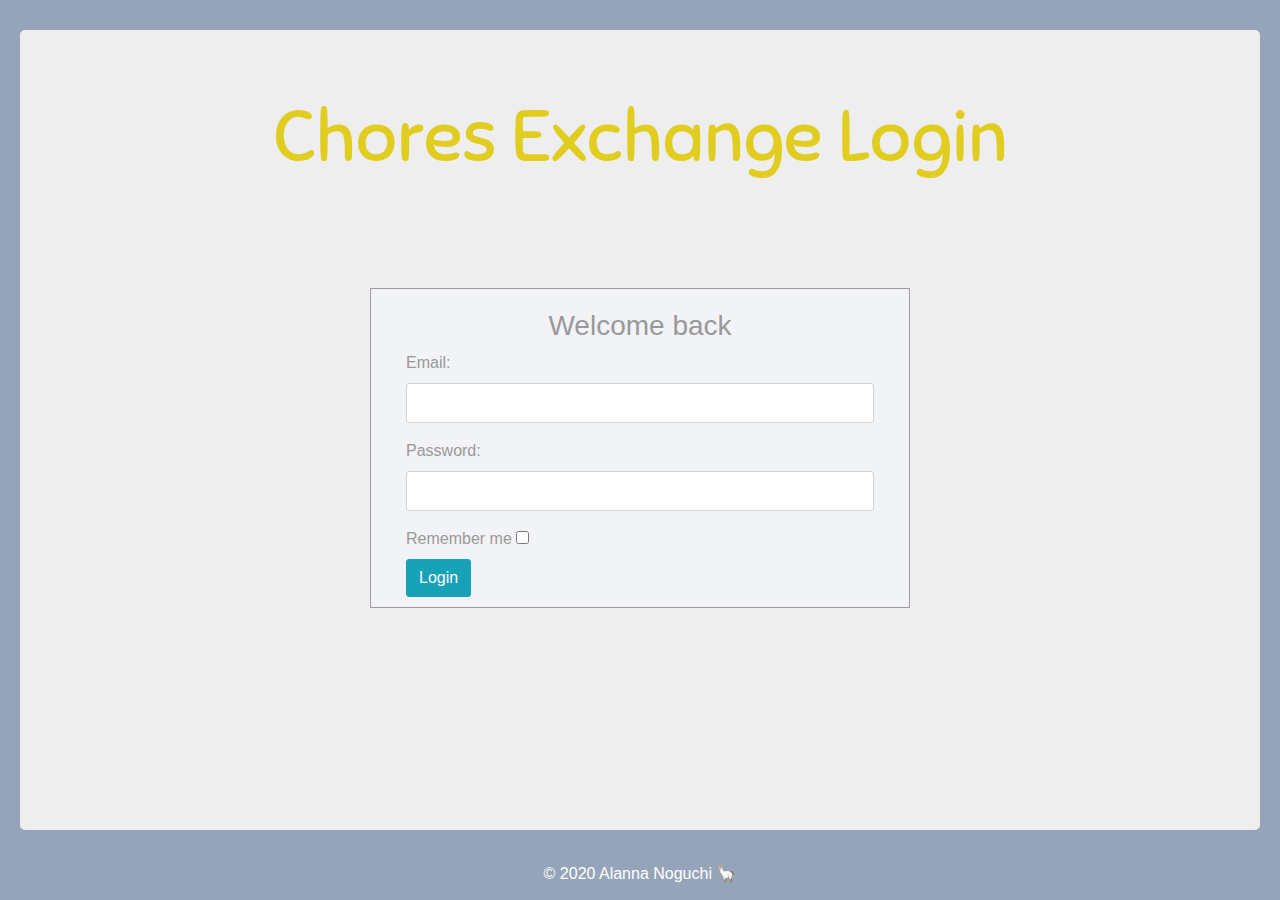
<file: signin.html>
<!DOCTYPE html>
<html lang="en">
<head>
    <meta charset="UTF-8">
    <meta name="viewport" content="width=device-width, initial-scale=1.0">
    <meta http-equiv="X-UA-Compatible" content="ie=edge">

    <title>🤖Chores Exchange</title>

    <!-- BOOTSTRAP -->
    <link rel="stylesheet" href="https://stackpath.bootstrapcdn.com/bootstrap/4.3.1/css/bootstrap.min.css">
    <!-- BOOTSTRAP THEME -->
    <link rel='stylsheet' href='https://bootswatch.com/4/journal/bootstrap.min.css'>

    <!-- CUSTOM STYLES -->
    <link rel='stylesheet' href='styles.css'>
    <link href="https://fonts.googleapis.com/css?family=Sniglet&display=swap" rel="stylesheet">

</head>
<body>

<!-- NAVBAR -->
<!-- 
<nav class="navbar navbar-expand-lg navbar-light bg-light">
    <div class="collapse navbar-collapse" id="navbarNavDropdown">
        <ul class="navbar-nav">
            <li class="nav-item dropdown">
                <a class="nav-link dropdown-toggle" href="#" id="navbarDropdownMenuLink" data-toggle="dropdown" aria-haspopup="true" aria-expanded="false">☰
                </a>
                <div class="dropdown-menu" aria-labelledby="navbarDropdownMenuLink">
                    <a class="dropdown-item" href="#">About Us</a>
                    <a class="dropdown-item" href="#">...</a>
                    <a class="dropdown-item" href="#">...</a>
                </div>
            </li>
        </ul>
    </div>
</nav> -->


<!-- HERO -->
<div class="jumbotron">
    <h1 class="display-3" align="center">Chores Exchange Login</h1>
    <div id="login">
        <div class="container">
            <div id="login-row" class="row justify-content-center align-items-center">
                <div id="login-column" class="col-md-6">
                    <div id="login-box" class="col-md-12">
                        <form id="login-form" class="form" action="" method="post">
                            <h3 class="text-center text-info"><font color ="#999">Welcome back</font></h3>
                            <div class="form-group">
                                <label for="email" class="text-info"><font color ="#999">Email:</font></label><br>
                                <input type="text" name="email" id="email" class="form-control">
                            </div>
                            <div class="form-group">
                                <label for="password" class="text-info"><font color ="#999">Password:</font></label><br>
                                <input type="text" name="password" id="password" class="form-control">
                            </div>
                            <div class="form-group">
                                <label for="remember-me" class="text-info"><span><font color ="#999">Remember me</font></span> <span><input id="remember-me" name="remember-me" type="checkbox"></span></label><br>
                                <input type="submit" name="submit" class="btn btn-info btn-md" value="Login">
                            </div>
                        </form>
                    </div>
                </div>
            </div>
        </div>
    </div>
</div>


<!-- BENEFITS -->

<!-- FOOTER -->
<div class="footer text-center">&copy; 2020 Alanna Noguchi 🦙</div>


<!-- CALL TO ACTION -->

<script src="https://code.jquery.com/jquery-3.4.1.slim.min.js" integrity="sha384-J6qa4849blE2+poT4WnyKhv5vZF5SrPo0iEjwBvKU7imGFAV0wwj1yYfoRSJoZ+n" crossorigin="anonymous"></script>
<script src="https://cdn.jsdelivr.net/npm/popper.js@1.16.0/dist/umd/popper.min.js" integrity="sha384-Q6E9RHvbIyZFJoft+2mJbHaEWldlvI9IOYy5n3zV9zzTtmI3UksdQRVvoxMfooAo" crossorigin="anonymous"></script>
<script src="https://stackpath.bootstrapcdn.com/bootstrap/4.4.1/js/bootstrap.min.js" integrity="sha384-wfSDF2E50Y2D1uUdj0O3uMBJnjuUD4Ih7YwaYd1iqfktj0Uod8GCExl3Og8ifwB6" crossorigin="anonymous"></script>

</body>
</html>
</file>
<file: styles.css>
.navbar {
    position: relative;
    display: -webkit-box;
    display: -ms-flexbox;
    display: flex;
    -ms-flex-wrap: wrap;
        flex-wrap: wrap;
    -webkit-box-align: center;
        -ms-flex-align: center;
            align-items: center;
    -webkit-box-pack: justify;
        -ms-flex-pack: justify;
            justify-content: space-between;
    padding: 0.5rem 1rem;
    margin-bottom: 40px;

  }

.jumbotron
{
    height: 800px;
    margin-left: 20px;
    margin-right: 20px;
    margin-top: 30px;
    background-color: #eee;
}

h1 {
    font-family: 'Sniglet', cursive;
    color: #e0cd20;
}

body{
    color: #fff;
    background: #95a4b8;
    font-family: 'Roboto', sans-serif;
}

/* SIGN-UP */
.form-control{
    height: 40px;
    box-shadow: none;
    color: #969fa4;
}
.form-control:focus{
    border-color: #5cb85c;
}
.form-control, .btn{        
    border-radius: 3px;
}
.signup-form{
    width: 450px;
    margin: 0 auto;
    padding: 10px 0;
    margin-top: -10px;
}
.signup-form h2{
    color: #636363;
    margin: 0 0 15px;
    position: relative;
    text-align: center;
}
.signup-form h2:before, .signup-form h2:after{
    content: "";
    height: 2px;
    width: 30%;
    background: #d4d4d4;
    position: absolute;
    top: 50%;
    z-index: 2;
}	
.signup-form h2:before{
    left: 0;
}
.signup-form h2:after{
    right: 0;
}
.signup-form .hint-text{
    color: #999;
    margin-bottom: 30px;
    text-align: center;
}
.signup-form form{
    color: #999;
    border-radius: 3px;
    margin-bottom: 15px;
    background: #f2f3f7;
    box-shadow: 0px 2px 2px rgba(0, 0, 0, 0.3);
    padding: 30px;
}
.signup-form .form-group{
    margin-bottom: 20px;
}
.signup-form input[type="checkbox"]{
    margin-top: 3px;
}
.signup-form .btn{        
    font-size: 16px;
    font-weight: bold;		
    min-width: 140px;
    outline: none !important;
}
.signup-form .row div:first-child{
    padding-right: 10px;
    margin-left: 15px;
    margin-right: -14px;
}
.signup-form .row div:last-child{
    padding-left: 10px;
}    	
.signup-form a{
    color: #fff;
    text-decoration: underline;
}
.signup-form a:hover{
    text-decoration: none;
}
.signup-form form a{
    color: #5cb85c;
    text-decoration: none;
}	
.signup-form form a:hover{
    text-decoration: underline;
}  

/* SIGN-IN */
#login .container #login-row #login-column #login-box {
    margin-top: 100px;
    max-width: 600px;
    height: 320px;
    border: 1px solid #9C9C9C;
    background-color: #f2f3f7;
  }
  #login .container #login-row #login-column #login-box #login-form {
    padding: 20px;
  }
  #login .container #login-row #login-column #login-box #login-form #register-link {
    margin-top: -85px;
  }
</file>
